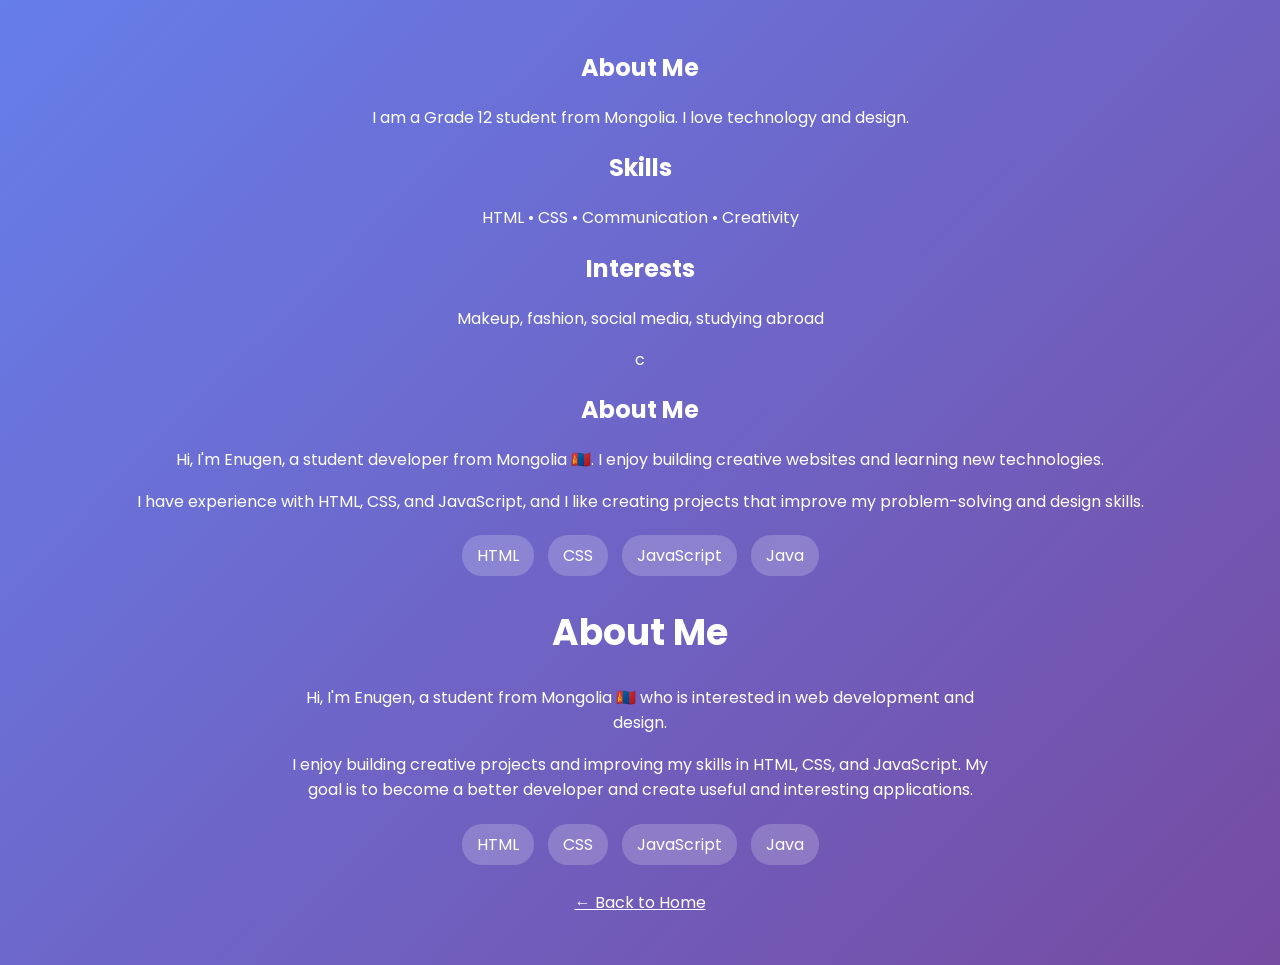
<file: about.html>
<section class="card">
    <h2>About Me</h2>
    <p>I am a Grade 12 student from Mongolia. I love technology and design.</p>
</section>

<section class="card">
    <h2>Skills</h2>
    <p>HTML • CSS • Communication • Creativity</p>
</section>

<section class="card">
    <h2>Interests</h2>
    <p>Makeup, fashion, social media, studying abroad</p>
</section>
c<section class="about">
  <h2>About Me</h2>
  <p>
    Hi, I'm Enugen, a student developer from Mongolia 🇲🇳. 
    I enjoy building creative websites and learning new technologies.
  </p>

  <p>
    I have experience with HTML, CSS, and JavaScript, and I like creating 
    projects that improve my problem-solving and design skills.
  </p>

  <div class="skills">
    <span>HTML</span>
    <span>CSS</span>
    <span>JavaScript</span>
    <span>Java</span>
  </div>
</section>
<!DOCTYPE html>
<html>
<head>
  <title>About Me</title>
  <link href="https://fonts.googleapis.com/css2?family=Poppins&display=swap" rel="stylesheet">

  <style>
    body {
      margin: 0;
      font-family: 'Poppins', sans-serif;
      background: linear-gradient(135deg, #667eea, #764ba2);
      color: white;
      text-align: center;
      padding: 50px 20px;
    }

    .container {
      max-width: 700px;
      margin: auto;
    }

    h1 {
      font-size: 36px;
    }

    p {
      line-height: 1.6;
      margin-top: 15px;
    }

    .skills span {
      display: inline-block;
      background: rgba(255,255,255,0.2);
      padding: 8px 15px;
      border-radius: 20px;
      margin: 5px;
    }

    a {
      display: inline-block;
      margin-top: 20px;
      color: white;
    }
  </style>
</head>

<body>

<div class="container">
  <h1>About Me</h1>

  <p>
    Hi, I'm Enugen, a student from Mongolia 🇲🇳 who is interested in web development 
    and design.
  </p>

  <p>
    I enjoy building creative projects and improving my skills in HTML, CSS, and JavaScript.
    My goal is to become a better developer and create useful and interesting applications.
  </p>

  <div class="skills">
    <span>HTML</span>
    <span>CSS</span>
    <span>JavaScript</span>
    <span>Java</span>
  </div>

  <a href="index.html">← Back to Home</a>
</div>

</body>
</html>
</file>
